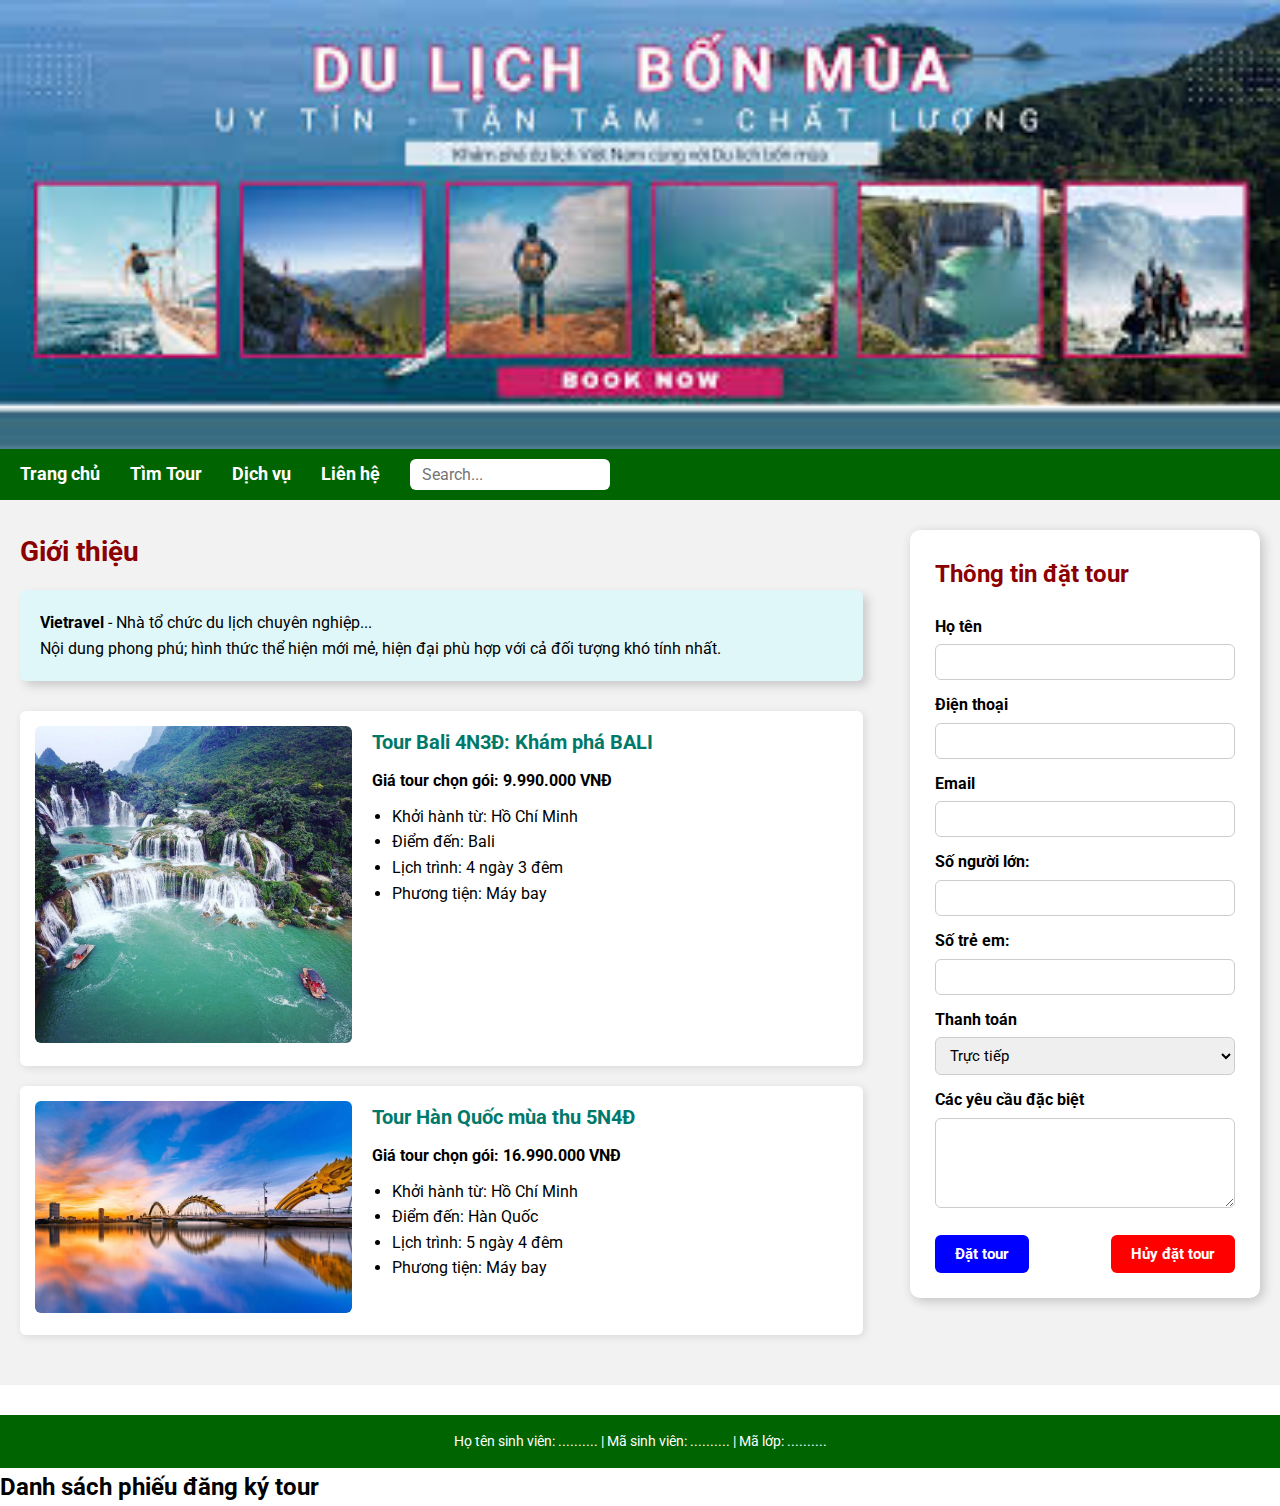
<file: index.html>
<!DOCTYPE html>
<html lang="vi">

<head>
    <meta charset="UTF-8" />
    <meta name="viewport" content="width=device-width, initial-scale=1.0" />
    <title>Du lịch bốn mùa</title>
    <link rel="stylesheet" href="./css/style.css" />
    <link rel="preconnect" href="https://fonts.googleapis.com" />
    <link rel="preconnect" href="https://fonts.gstatic.com" crossorigin />
    <link href="https://fonts.googleapis.com/css2?family=Roboto&display=swap" rel="stylesheet" />
</head>

<body>
    <header>
        <div class="header-img">
            <img src="./img/anhHeader.jpg" alt="Du lịch bốn mùa" />
        </div>
        <nav class="main-nav">
            <ul>
                <li><a href="#">Trang chủ</a></li>
                <li><a href="#">Tìm Tour</a></li>
                <li><a href="#">Dịch vụ</a></li>
                <li><a href="#">Liên hệ</a></li>
                <li><input type="text" placeholder="Search..." /></li>
            </ul>
        </nav>
    </header>

    <main class="main-content">
        <section class="content-left">
            <h2 class="section-title">Giới thiệu</h2>
            <div class="intro-box">
                <p>
                    <strong>Vietravel</strong> - Nhà tổ chức du lịch chuyên nghiệp...<br /> Nội dung phong phú; hình thức thể hiện mới mẻ, hiện đại phù hợp với cả đối tượng khó tính nhất.
                </p>
            </div>

            <div class="tour">
                <div class="tour-image">
                    <img src="./img/Img_Tour_1.jpg" alt="Tour Bali" />
                </div>
                <div class="tour-info">
                    <h3>Tour Bali 4N3Đ: Khám phá BALI</h3>
                    <p>Giá tour chọn gói: 9.990.000 VNĐ</p>
                    <ul>
                        <li>Khởi hành từ: Hồ Chí Minh</li>
                        <li>Điểm đến: Bali</li>
                        <li>Lịch trình: 4 ngày 3 đêm</li>
                        <li>Phương tiện: Máy bay</li>
                    </ul>
                </div>
            </div>

            <div class="tour">
                <div class="tour-image">
                    <img src="./img/Img_Tour_2.jpg" alt="Tour Hàn Quốc" />
                </div>
                <div class="tour-info">
                    <h3>Tour Hàn Quốc mùa thu 5N4Đ</h3>
                    <p>Giá tour chọn gói: 16.990.000 VNĐ</p>
                    <ul>
                        <li>Khởi hành từ: Hồ Chí Minh</li>
                        <li>Điểm đến: Hàn Quốc</li>
                        <li>Lịch trình: 5 ngày 4 đêm</li>
                        <li>Phương tiện: Máy bay</li>
                    </ul>
                </div>
            </div>
        </section>

        <aside class="content-right">
            <form class="form-dat-tour">
                <h2>Thông tin đặt tour</h2>

                <label>Họ tên</label>
                <input type="text" name="hoten" required />

                <label>Điện thoại</label>
                <input type="tel" name="dienthoai" required />

                <label>Email</label>
                <input type="email" name="email" required />

                <label>Số người lớn:</label>
                <input type="number" name="nguoilon" min="0" />

                <label>Số trẻ em:</label>
                <input type="number" name="treem" min="0" />

                <label>Thanh toán</label>
                <select name="thanhtoan">
            <option>Trực tiếp</option>
            <option>Chuyển khoản</option>
          </select>

                <label>Các yêu cầu đặc biệt</label>
                <textarea name="ghichu" rows="4"></textarea>

                <div class="button-group">
                    <button type="submit" class="btn dat">Đặt tour</button>
                    <button type="reset" class="btn huy">Hủy đặt tour</button>
                </div>
            </form>
        </aside>
    </main>

    <footer>
        <p>
            Họ tên sinh viên: .......... | Mã sinh viên: .......... | Mã lớp: ..........
        </p>
    </footer>
    <script src="./JavaScript/main.js"></script>
</body>

</html>
</file>
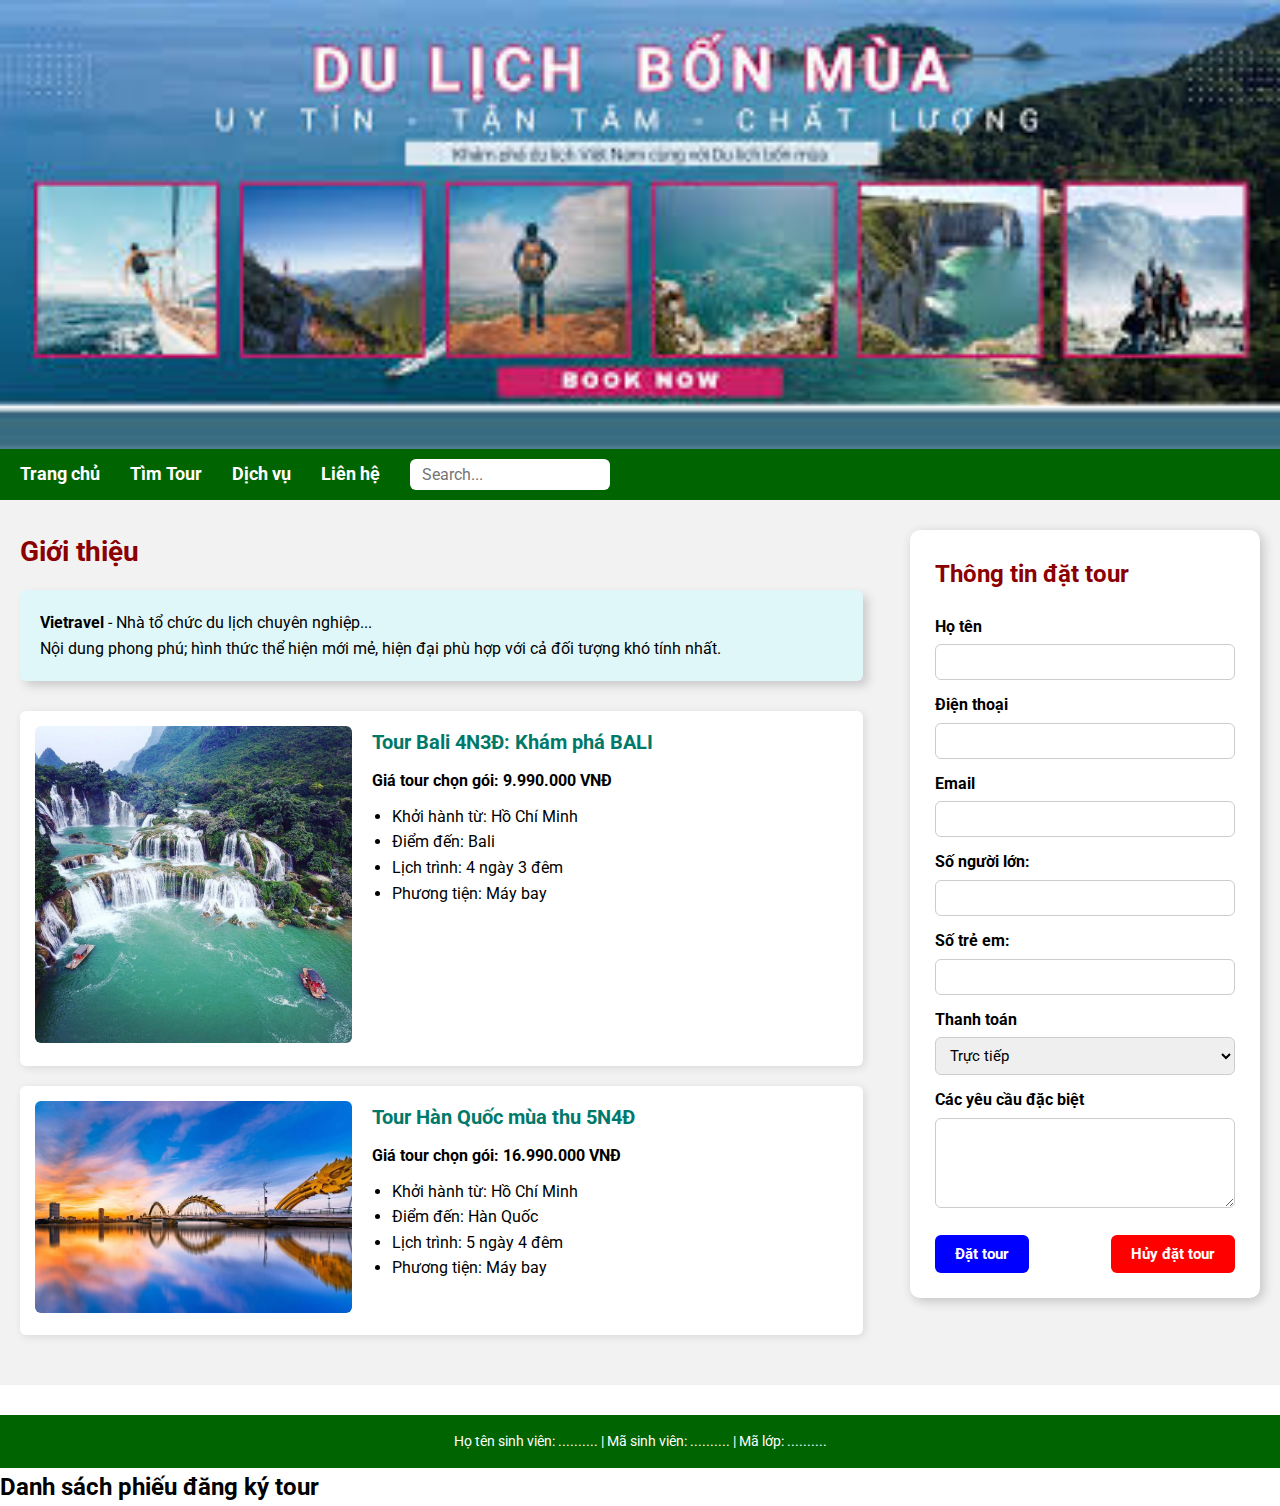
<file: De1/html/index.html>
<!DOCTYPE html>
<html lang="vi">

<head>
    <meta charset="UTF-8" />
    <meta name="viewport" content="width=device-width, initial-scale=1.0" />
    <title>Du lịch bốn mùa</title>
    <link rel="stylesheet" href="../css/style.css" />
    <link rel="preconnect" href="https://fonts.googleapis.com" />
    <link rel="preconnect" href="https://fonts.gstatic.com" crossorigin />
    <link href="https://fonts.googleapis.com/css2?family=Roboto&display=swap" rel="stylesheet" />
</head>

<body>
    <header>
        <div class="header-img">
            <img src="../img/anhHeader.jpg" alt="Du lịch bốn mùa" />
        </div>
        <nav class="main-nav">
            <ul>
                <li><a href="#">Trang chủ</a></li>
                <li><a href="#">Tìm Tour</a></li>
                <li><a href="#">Dịch vụ</a></li>
                <li><a href="#">Liên hệ</a></li>
                <li><input type="text" placeholder="Search..." /></li>
            </ul>
        </nav>
    </header>

    <main class="main-content">
        <section class="content-left">
            <h2 class="section-title">Giới thiệu</h2>
            <div class="intro-box">
                <p>
                    <strong>Vietravel</strong> - Nhà tổ chức du lịch chuyên nghiệp...<br /> Nội dung phong phú; hình thức thể hiện mới mẻ, hiện đại phù hợp với cả đối tượng khó tính nhất.
                </p>
            </div>

            <div class="tour">
                <div class="tour-image">
                    <img src="../img/Img_Tour_1.jpg" alt="Tour Bali" />
                </div>
                <div class="tour-info">
                    <h3>Tour Bali 4N3Đ: Khám phá BALI</h3>
                    <p>Giá tour chọn gói: 9.990.000 VNĐ</p>
                    <ul>
                        <li>Khởi hành từ: Hồ Chí Minh</li>
                        <li>Điểm đến: Bali</li>
                        <li>Lịch trình: 4 ngày 3 đêm</li>
                        <li>Phương tiện: Máy bay</li>
                    </ul>
                </div>
            </div>

            <div class="tour">
                <div class="tour-image">
                    <img src="../img/Img_Tour_2.jpg" alt="Tour Hàn Quốc" />
                </div>
                <div class="tour-info">
                    <h3>Tour Hàn Quốc mùa thu 5N4Đ</h3>
                    <p>Giá tour chọn gói: 16.990.000 VNĐ</p>
                    <ul>
                        <li>Khởi hành từ: Hồ Chí Minh</li>
                        <li>Điểm đến: Hàn Quốc</li>
                        <li>Lịch trình: 5 ngày 4 đêm</li>
                        <li>Phương tiện: Máy bay</li>
                    </ul>
                </div>
            </div>
        </section>

        <aside class="content-right">
            <form class="form-dat-tour">
                <h2>Thông tin đặt tour</h2>

                <label>Họ tên</label>
                <input type="text" name="hoten" required />

                <label>Điện thoại</label>
                <input type="tel" name="dienthoai" required />

                <label>Email</label>
                <input type="email" name="email" required />

                <label>Số người lớn:</label>
                <input type="number" name="nguoilon" min="0" />

                <label>Số trẻ em:</label>
                <input type="number" name="treem" min="0" />

                <label>Thanh toán</label>
                <select name="thanhtoan">
            <option>Trực tiếp</option>
            <option>Chuyển khoản</option>
          </select>

                <label>Các yêu cầu đặc biệt</label>
                <textarea name="ghichu" rows="4"></textarea>

                <div class="button-group">
                    <button type="submit" class="btn dat">Đặt tour</button>
                    <button type="reset" class="btn huy">Hủy đặt tour</button>
                </div>
            </form>
        </aside>
    </main>

    <footer>
        <p>
            Họ tên sinh viên: .......... | Mã sinh viên: .......... | Mã lớp: ..........
        </p>
    </footer>
    <script src="../JavaScript/main.js"></script>
</body>

</html>
</file>
<file: css/style.css>
* {
    margin: 0;
    padding: 0;
    box-sizing: border-box;
    font-family: "Roboto", sans-serif;
}

body {
    background-color: #ffffff;
    color: #000;
    line-height: 1.6;
}

header {
    background-color: #fff;
}

.header-img img {
    width: 100%;
    height: auto;
    display: block;
}

.main-nav {
    background-color: #006400;
}

.main-nav ul {
    display: flex;
    align-items: center;
    justify-content: flex-start;
    list-style: none;
    padding: 10px 20px;
    gap: 30px;
}

.main-nav li {
    color: white;
    font-size: 18px;
}

.main-nav a {
    color: white;
    text-decoration: none;
    font-weight: bold;
    font-size: 18px;
}

.main-nav input[type="text"] {
    padding: 6px 12px;
    border-radius: 6px;
    border: none;
    font-size: 16px;
    width: 200px;
}

.main-content {
    display: flex;
    justify-content: space-between;
    align-items: flex-start;
    gap: 20px;
    padding: 30px 20px;
    background-color: #f2f2f2;
}

.content-left {
    width: 68%;
}

.section-title {
    font-size: 28px;
    color: #8b0000;
    margin-bottom: 15px;
}

.intro-box {
    background-color: #e0f7fa;
    padding: 20px;
    border-radius: 6px;
    margin-bottom: 30px;
    box-shadow: 5px 5px 10px #ccc;
}

.tour {
    display: flex;
    gap: 20px;
    background-color: #fff;
    padding: 15px;
    margin-bottom: 20px;
    border-radius: 6px;
    box-shadow: 2px 2px 8px rgba(0, 0, 0, 0.1);
}

.tour-image {
    width: 40%;
}

.tour-image img {
    width: 100%;
    height: auto;
    border-radius: 6px;
}

.tour-info {
    width: 60%;
}

.tour-info h3 {
    color: #00796b;
    font-size: 20px;
    margin-bottom: 10px;
}

.tour-info p {
    font-weight: bold;
    margin-bottom: 10px;
}

.tour-info ul {
    padding-left: 20px;
}

.content-right {
    width: 30%;
    max-width: 350px;
    background-color: white;
    padding: 25px;
    border-radius: 10px;
    box-shadow: 3px 3px 12px rgba(0, 0, 0, 0.2);
}

.form-dat-tour h2 {
    color: #8b0000;
    margin-bottom: 20px;
}

.form-dat-tour label {
    display: block;
    margin-top: 12px;
    margin-bottom: 5px;
    font-weight: bold;
}

.form-dat-tour input[type="text"],
.form-dat-tour input[type="tel"],
.form-dat-tour input[type="email"],
.form-dat-tour input[type="number"],
.form-dat-tour select,
.form-dat-tour textarea {
    width: 100%;
    padding: 8px 10px;
    font-size: 15px;
    border: 1px solid #ccc;
    border-radius: 6px;
}

.form-dat-tour textarea {
    resize: vertical;
}

.button-group {
    display: flex;
    justify-content: space-between;
    margin-top: 20px;
}

.btn {
    padding: 10px 20px;
    font-size: 15px;
    font-weight: bold;
    border: none;
    border-radius: 6px;
    cursor: pointer;
}

.btn.dat {
    background-color: blue;
    color: white;
}

.btn.huy {
    background-color: red;
    color: white;
}

footer {
    background-color: #006400;
    color: white;
    text-align: center;
    padding: 15px 0;
    font-size: 14px;
    margin-top: 30px;
}
</file>
<file: De1/css/style.css>
* {
    margin: 0;
    padding: 0;
    box-sizing: border-box;
    font-family: "Roboto", sans-serif;
}

body {
    background-color: #ffffff;
    color: #000;
    line-height: 1.6;
}

header {
    background-color: #fff;
}

.header-img img {
    width: 100%;
    height: auto;
    display: block;
}

.main-nav {
    background-color: #006400;
}

.main-nav ul {
    display: flex;
    align-items: center;
    justify-content: flex-start;
    list-style: none;
    padding: 10px 20px;
    gap: 30px;
}

.main-nav li {
    color: white;
    font-size: 18px;
}

.main-nav a {
    color: white;
    text-decoration: none;
    font-weight: bold;
    font-size: 18px;
}

.main-nav input[type="text"] {
    padding: 6px 12px;
    border-radius: 6px;
    border: none;
    font-size: 16px;
    width: 200px;
}

.main-content {
    display: flex;
    justify-content: space-between;
    align-items: flex-start;
    gap: 20px;
    padding: 30px 20px;
    background-color: #f2f2f2;
}

.content-left {
    width: 68%;
}

.section-title {
    font-size: 28px;
    color: #8b0000;
    margin-bottom: 15px;
}

.intro-box {
    background-color: #e0f7fa;
    padding: 20px;
    border-radius: 6px;
    margin-bottom: 30px;
    box-shadow: 5px 5px 10px #ccc;
}

.tour {
    display: flex;
    gap: 20px;
    background-color: #fff;
    padding: 15px;
    margin-bottom: 20px;
    border-radius: 6px;
    box-shadow: 2px 2px 8px rgba(0, 0, 0, 0.1);
}

.tour-image {
    width: 40%;
}

.tour-image img {
    width: 100%;
    height: auto;
    border-radius: 6px;
}

.tour-info {
    width: 60%;
}

.tour-info h3 {
    color: #00796b;
    font-size: 20px;
    margin-bottom: 10px;
}

.tour-info p {
    font-weight: bold;
    margin-bottom: 10px;
}

.tour-info ul {
    padding-left: 20px;
}

.content-right {
    width: 30%;
    max-width: 350px;
    background-color: white;
    padding: 25px;
    border-radius: 10px;
    box-shadow: 3px 3px 12px rgba(0, 0, 0, 0.2);
}

.form-dat-tour h2 {
    color: #8b0000;
    margin-bottom: 20px;
}

.form-dat-tour label {
    display: block;
    margin-top: 12px;
    margin-bottom: 5px;
    font-weight: bold;
}

.form-dat-tour input[type="text"],
.form-dat-tour input[type="tel"],
.form-dat-tour input[type="email"],
.form-dat-tour input[type="number"],
.form-dat-tour select,
.form-dat-tour textarea {
    width: 100%;
    padding: 8px 10px;
    font-size: 15px;
    border: 1px solid #ccc;
    border-radius: 6px;
}

.form-dat-tour textarea {
    resize: vertical;
}

.button-group {
    display: flex;
    justify-content: space-between;
    margin-top: 20px;
}

.btn {
    padding: 10px 20px;
    font-size: 15px;
    font-weight: bold;
    border: none;
    border-radius: 6px;
    cursor: pointer;
}

.btn.dat {
    background-color: blue;
    color: white;
}

.btn.huy {
    background-color: red;
    color: white;
}

footer {
    background-color: #006400;
    color: white;
    text-align: center;
    padding: 15px 0;
    font-size: 14px;
    margin-top: 30px;
}
</file>
